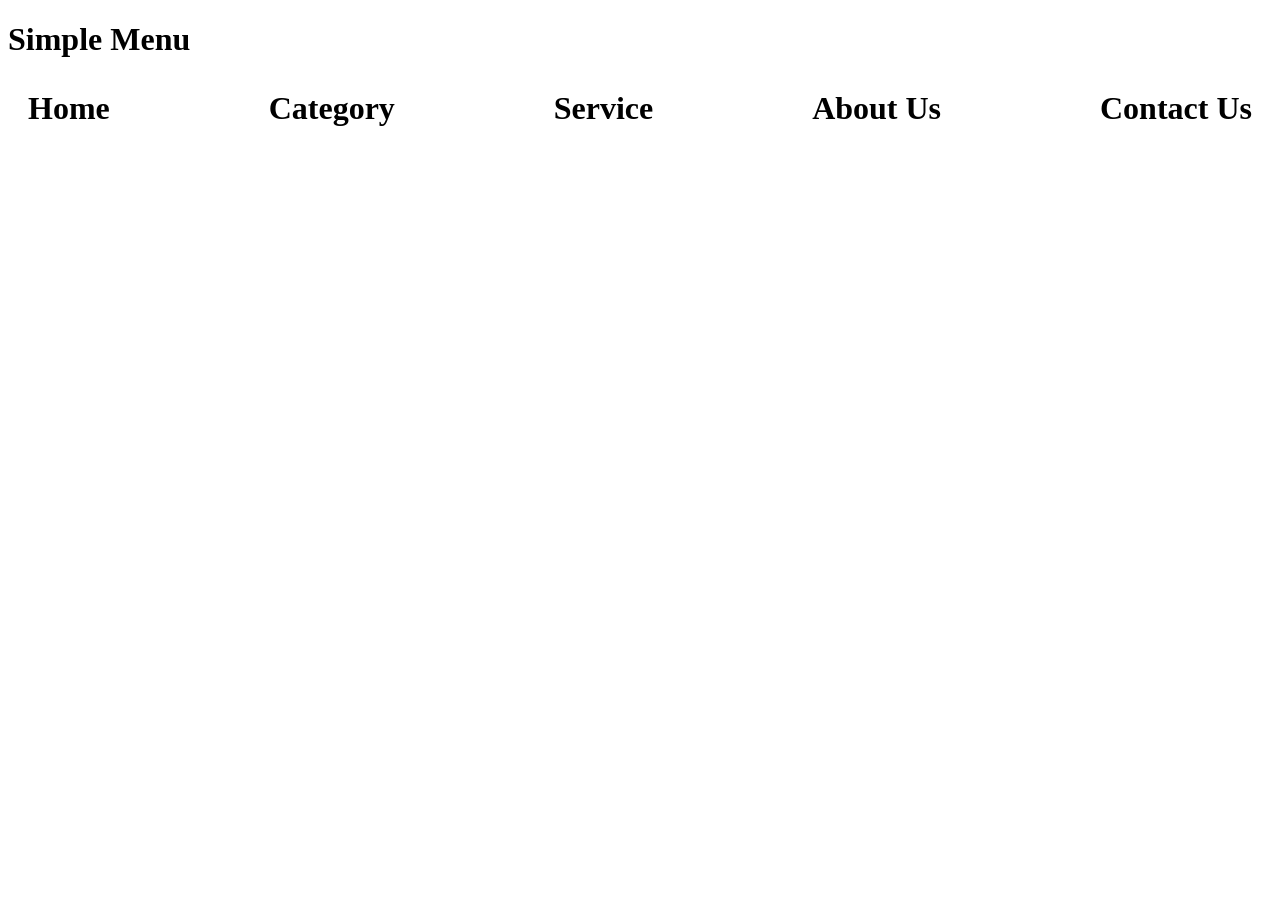
<file: index-2.html>
<!DOCTYPE html>
<html lang="en">
<head>
  <meta charset="UTF-8">
  <meta name="viewport" content="width=device-width, initial-scale=1.0">
  <title>Simple Menu</title>
  <link rel="stylesheet" href="style-2.css">
</head>
<body>

  <header>
      <h1>Simple Menu</h1>

      <div class="container">
        <ul class="menu">
          <li>Home</li>
          <li>
            Category
            <ul class="sub-menu">
              <li>Category 1</li>
              <li>Category 2</li>
              <li>Category 3</li>
            </ul>
          </li>
          <li>Service</li>
          <li>About Us</li>
          <li>Contact Us</li>
        </ul>
      </div>
  </header>
    
</body>
</html>
</file>
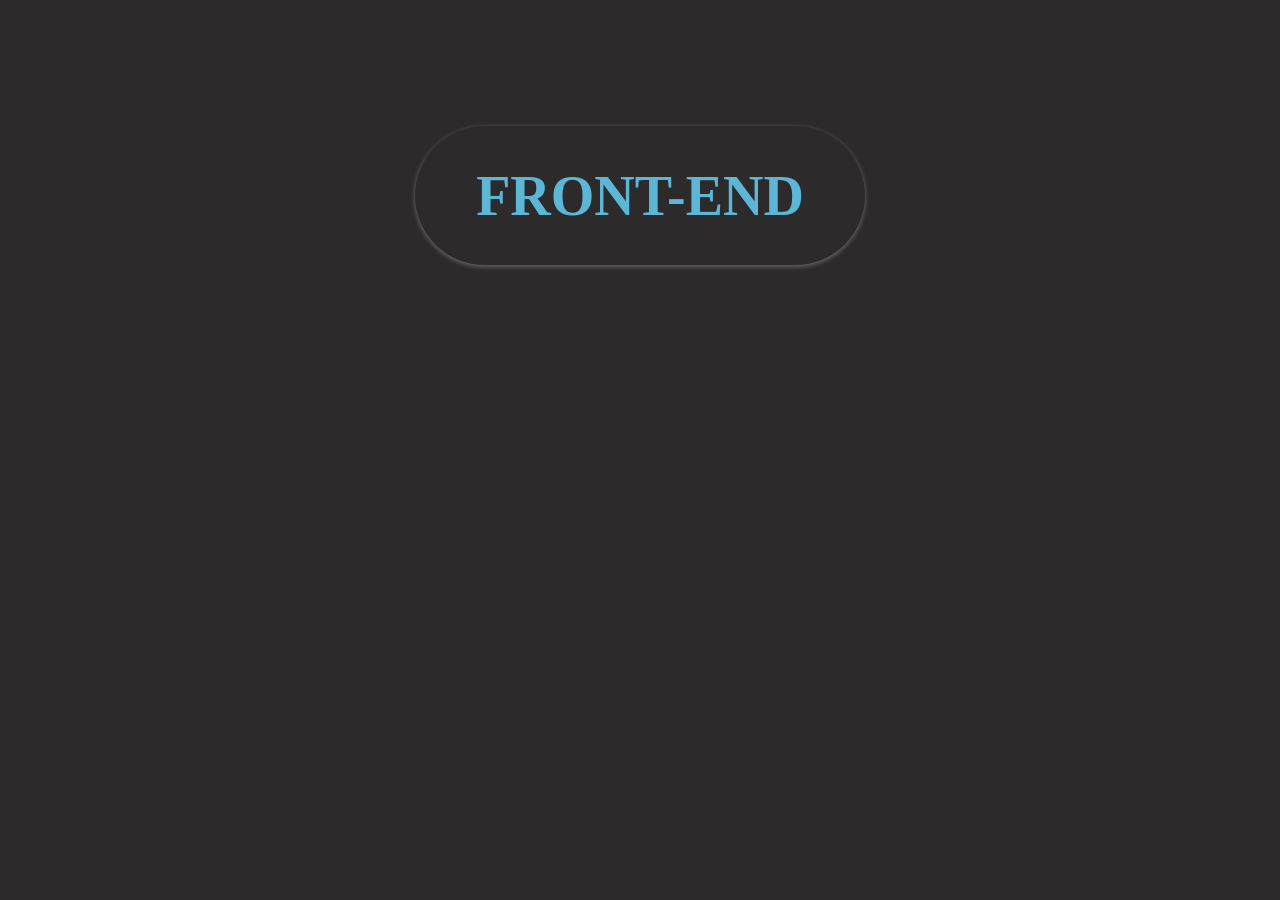
<file: index-3.html>
<!DOCTYPE html>
<html lang="en">
<head>
  <meta charset="UTF-8">
  <meta name="viewport" content="width=device-width, initial-scale=1.0">
  <title>Front End</title>
  <link rel="stylesheet" href="style-3.css">
  <script src="https://cdnjs.cloudflare.com/ajax/libs/jquery/3.7.1/jquery.min.js" integrity="sha512-MXe5EK5gyK+fbhwQy/dukwz9fw71HZcsM4KsyDBDTvMyjymkiO0M5qqU0lF4vqLI4VnKf1+DIKf1GM6RFkO8PA==" crossorigin="anonymous" referrerpolicy="no-referrer"></script>
</head>
<body>
  <div class="rainbow">
    <h1>Front-End</h1>
  </div>
  
</body>
</html>
</file>
<file: style-2.css>
.menu {
    list-style: none;
    padding: 0;
    margin: 0;
    display: flex;
    justify-content: space-between;
    /* width: 100%; */
    font-size: 2rem;
    font-weight: bold;
}

.menu li {
    position: relative;
    padding: 10px 20px;
    cursor: pointer;
}

.sub-menu {
    background-color: white;
    box-shadow: 0 4px 10px rgba(0, 0, 0, 0.1);
    position: absolute;
    top: 100%;
    left: 0;
    padding: 0;
    margin: 0;
    list-style: none;
    /* display: none; */
    display: block;
    opacity: 0;  /* If not transition amimation don't work */
    visibility: hidden;  /* If not sub-menu still clickable */
    transform: translateY(10px);
    transition: 0.2s ease;
}

.sub-menu li {
    padding: 10px 20px;
    white-space: nowrap;
}

.menu li:hover .sub-menu {
    opacity: 1;
    visibility: visible;
    transform: translateY(0);
}

.sub-menu li {
    display: block;
}

.sub-menu li:hover {
    background-color: #eee;
}
</file>
<file: style-3.css>
body {
  background-color: #2c2a2a;
}

.rainbow {
  width: 450px;
  /* border: 1px solid red; */
  margin: 10% auto;
  display: flex;
  justify-content: center;
  align-items: center;
  /* height: 100px; */
  border-radius: 10rem;
  box-shadow: 0 .1rem .3rem #6d6d6d;
}

h1 {
  font-size: 3.5rem;
  /* color: #fff; */
  display: inline-block;
  font-family: 'Monotype Corsiva';
  text-transform: uppercase;
  transition: all .4s ease-in-out;
  /* animation: color 30s infinite alternate forwards; */
  -webkit-animation: color 30s infinite alternate forwards;
}

@keyframes color {
  0% {
    color: #0c1662;
  }
  5% {
    color: #fda870;
  }
  10% {
    color: #f829ff;
  }
  15% {
    color: #dafa5c;
  }
  20% {
    color: #11aca4;
  }
  25% {
    color: #4ce64c;
  }
  30% {
    color: #99ffc2;
  }
  35% {
    color: #53f0d0;
  }
  40% {
    color: #ff9d90;
  }
  45% {
    color: #ee68e7;
  }
  50% {
    color: #9999ff;
  }
  55% {
    color: #c299ff;
  }
  60% {
    color: #97f7fa;
  }
  65% {
    color: #ff9999;
  }
  70% {
    color: #ff8b48;
  }
  75% {
    color: #5cd668;
  }
  80% {
    color: #5cd668;
  }
  85% {
    color: #5e5cd6;
  }
  90% {
    color: #d65c78;
  }
  95% {
    color: #c25cd6;
  }
  100% {
    color: #5cb6d6;
  }
}

h1:nth-of-type(1) {
  animation-delay: -19.8s;
}

h1:nth-of-type(2) {
  animation-delay: -19.6s;
}

h1:nth-of-type(3) {
  animation-delay: -19.4s;
}
</file>
